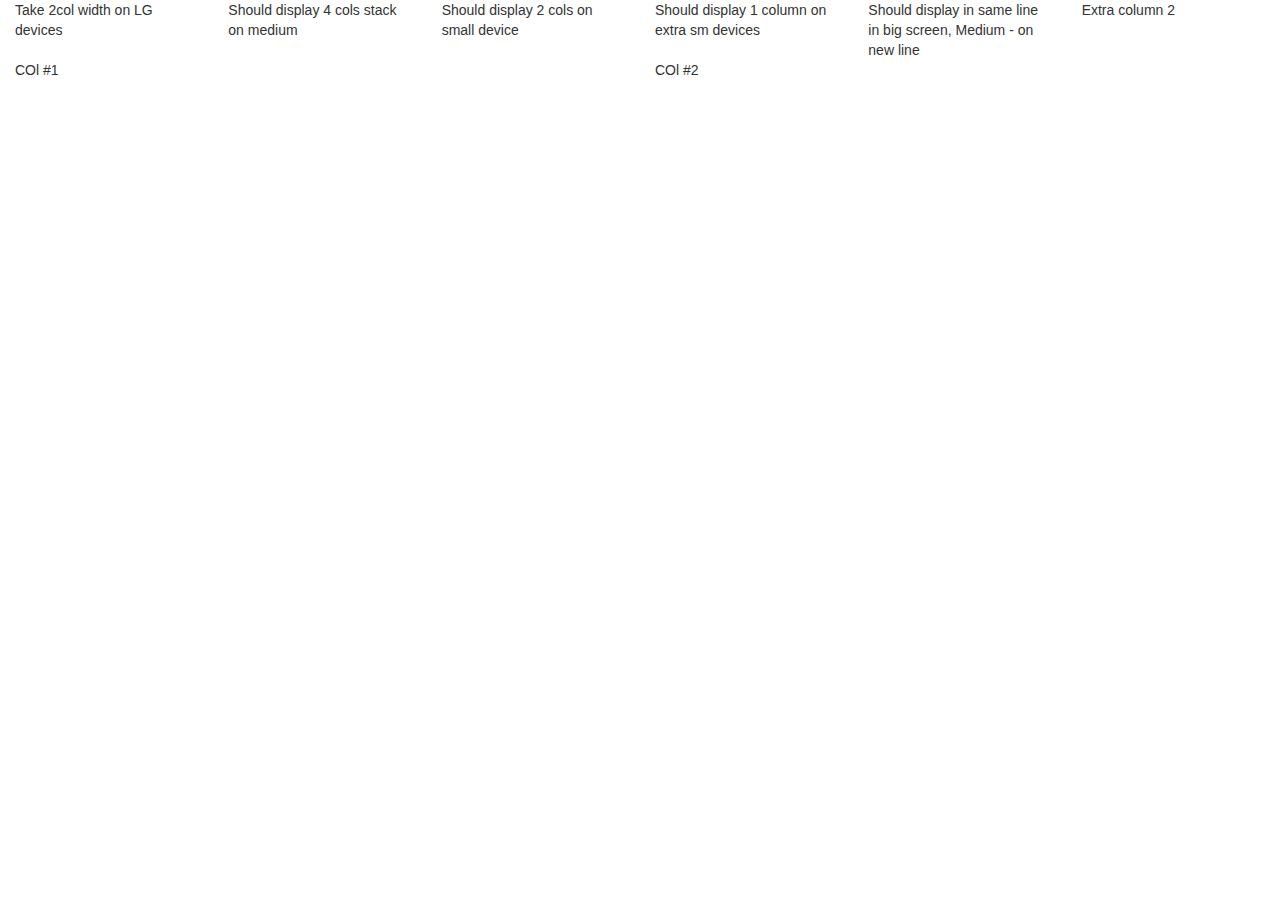
<file: bootstrap3_playground/index.html>
<!DOCTYPE html>
<html lang="en">
<head>
    <meta charset="UTF-8">
    <link rel="stylesheet" href="https://maxcdn.bootstrapcdn.com/bootstrap/3.3.7/css/bootstrap.min.css"
          integrity="sha384-BVYiiSIFeK1dGmJRAkycuHAHRg32OmUcww7on3RYdg4Va+PmSTsz/K68vbdEjh4u" crossorigin="anonymous">
    <title>Title</title>
</head>
<body>

    <div class="container-fluid">
        <div class="row">
<!--            TODO: Why don't xs-12 works well when used in-conjunction with sm-6-->
            <div class="col-xs-12 col-sm-6 col-md-3 col-lg-2">Take 2col width on LG devices</div>
            <div class="col-xs-12 col-sm-6 col-md-3 col-lg-2">Should display 4 cols stack on medium</div>
            <div class="col-xs-12 col-sm-6 col-md-3 col-lg-2">Should display 2 cols on small device</div>
            <div class="col-xs-12 col-sm-6 col-md-3 col-lg-2">Should display 1 column on extra sm devices</div>
            <div class="col-xs-12 col-sm-6 col-md-3 col-lg-2" >Should display in same line in big screen, Medium - on new line</div>
            <div class="col-xs-12 col-sm-6 col-md-3 col-lg-2" >Extra column 2</div>
            <div class="col-xs-12 col-md-6 col-lg-6">COl #1</div>
            <div class="col-xs-12  col-md-6 col-lg-6">COl #2</div>
        </div>
        <div class="row">
<!--            <div class="col-xs-2">Col #1</div>-->
        </div>

    </div>


<!-- jQuery (necessary for Bootstrap's JavaScript plugins) -->
<script src="https://ajax.googleapis.com/ajax/libs/jquery/1.12.4/jquery.min.js"></script>
<!-- Latest compiled and minified JavaScript -->
<script src="https://maxcdn.bootstrapcdn.com/bootstrap/3.3.7/js/bootstrap.min.js"
        integrity="sha384-Tc5IQib027qvyjSMfHjOMaLkfuWVxZxUPnCJA7l2mCWNIpG9mGCD8wGNIcPD7Txa"
        crossorigin="anonymous"></script>
</body>
</html>
</file>
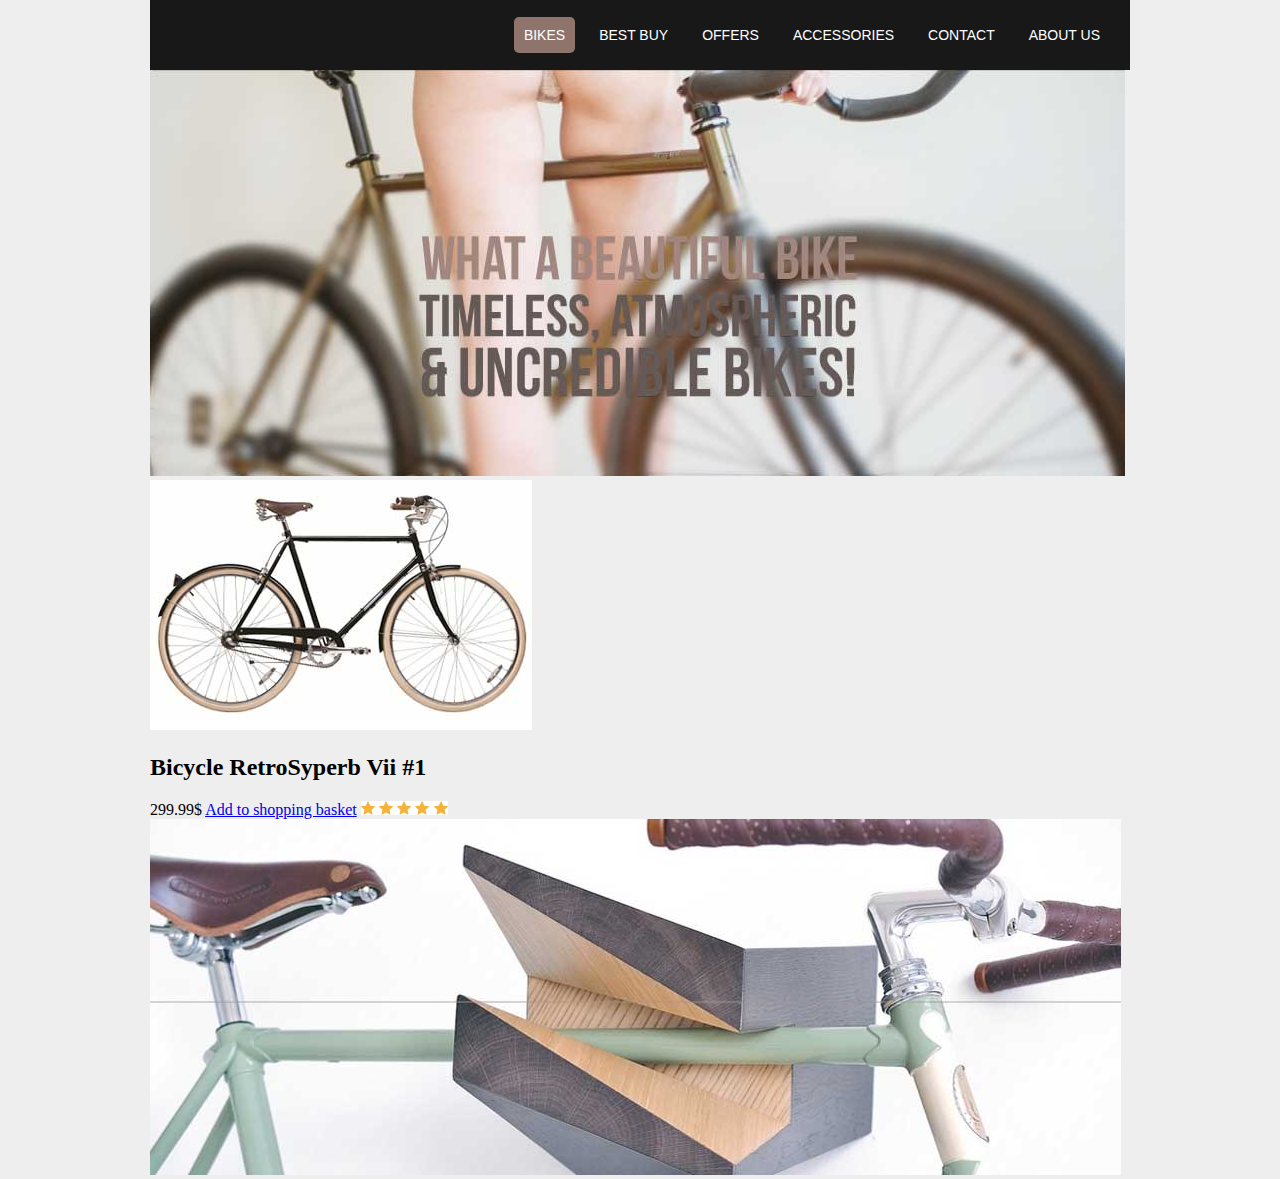
<file: demo_project/index.html>
<!DOCTYPE html>

<html lang="en">
    <head>
        <meta charset="utf-8" />
        <title>Bikes!</title>
        <link href="style.css" type="text/css" rel="stylesheet">
    </head>
    <body>
        
        <div id="wrapper">
            
            <nav id="main-navigation">
                <ul>
                    <li><a href="#" class="current">Bikes</a></li>
                    <li><a href="#" >Best Buy</a></li>
                    <li><a href="#" >Offers</a></li>
                    <li><a href="#" >Accessories</a></li>
                    <li><a href="#" >Contact</a></li>
                    <li><a href="#" >About Us</a></li>
                </ul>    
            </nav>
            
            <div id="lead-banner">
                <img src="images/lead-banner.jpg" alt="Bikes!">
            </div>
            
            <section id="shop">
                <img class="product-image" src="images/bike.jpg" alt="RetroSyperb image">
                <h2 class="product-name">Bicycle RetroSyperb Vii #1</h2>
                <span class="price">299.99$</span>
                <a class="add-to-bag" href="#">Add to shopping basket</a>
                <img class="rating" src="images/stars.png" alt="star-rating">
            </section>
            
            <div id="footer-banner">
                <img src="images/footer.jpg" alt="pic of bike">
            </div>
            
        </div>
        
    </body>
</html>
</file>
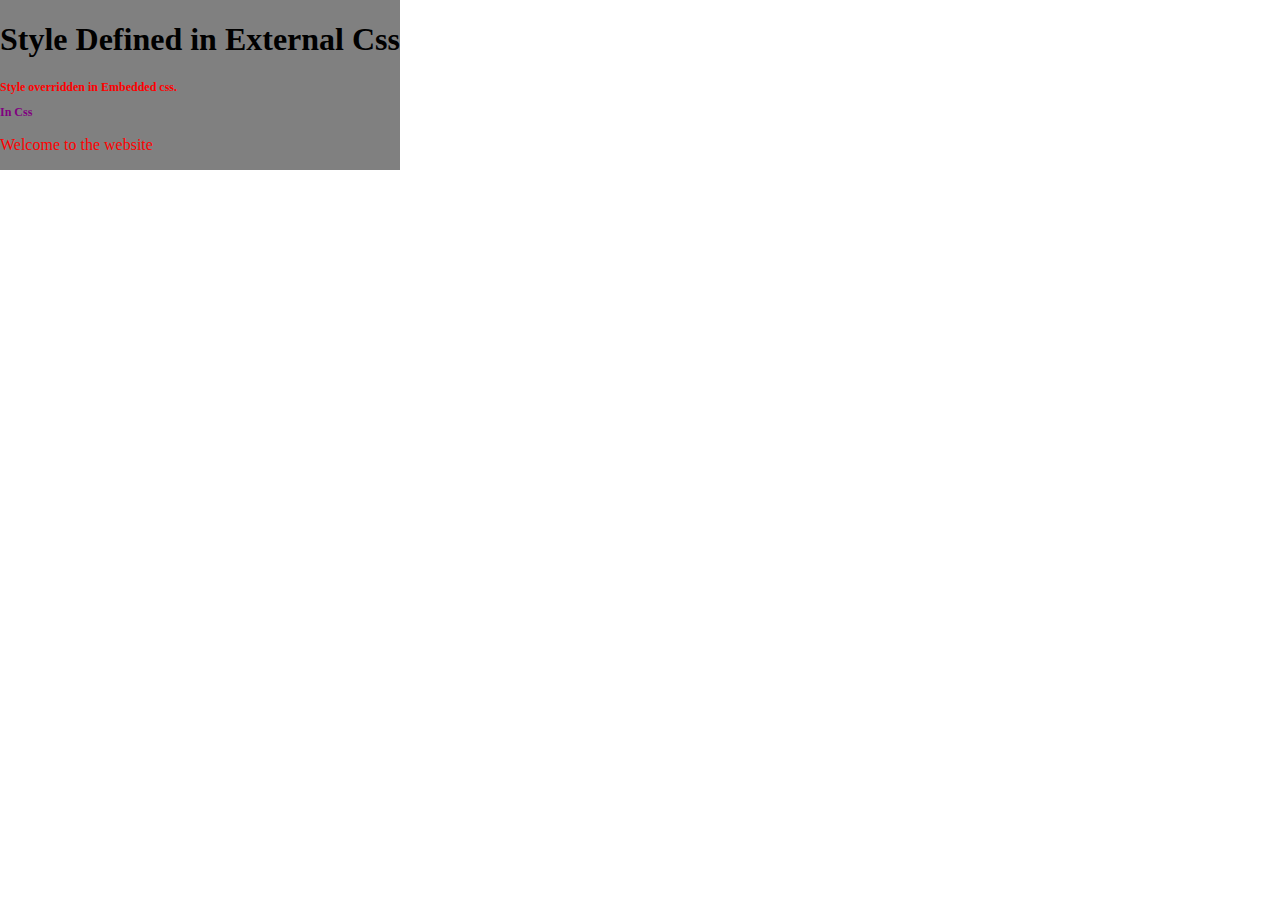
<file: section_1/index.html>
<!DOCTYPE html>
<html lang="en">
<head>
    <meta charset="UTF-8">
    <title>Title</title>
    <style>
        #embed {
            font-size: 12px;
            color: red;
        }

        #header p {
            color: red;
        }

        /* Fixed: Embedded Styling is not replacing external styles
           Reason: Style was not applied because of Selector Specificity.
        */
    </style>
    <link rel="stylesheet" href="css/style.css">
</head>
<body>

<div id="header">
    <h1>Style Defined in External Css</h1>
    <h1 id="embed">Style overridden in Embedded css.</h1>
    <!--        Inline Styling-->
    <h2 style="font-size: 12px; color: purple">In Css</h2>
    <p>Welcome to the website</p>
</div>

<p>Hello there! Welcome to demo site. </p>

</body>
</html>
</file>
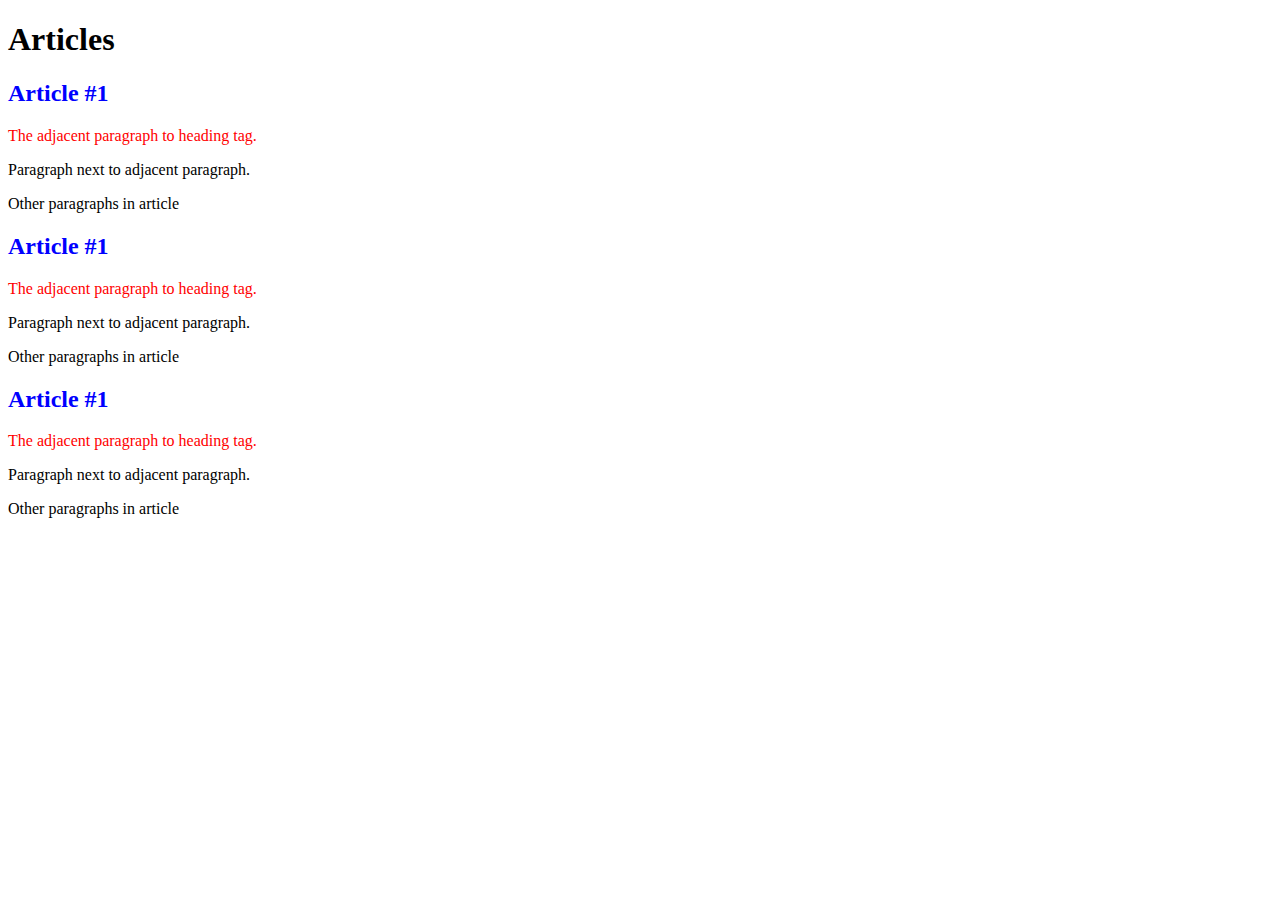
<file: section_1/articles.html>
<!DOCTYPE html>
<html lang="en">
<head>
    <meta charset="UTF-8">
    <link rel="stylesheet" href="css/articles.css">
    <title>Articles</title>
</head>
<body>
  <div id="header">
    <h1>Articles</h1>
  </div>

  <div id="all-articles">
      <h2>Article #1</h2>
      <p>The adjacent paragraph to heading tag.</p>
      <p>Paragraph next to adjacent paragraph.</p>
      <p>Other paragraphs in article</p>

      <h2>Article #1</h2>
      <p>The adjacent paragraph to heading tag.</p>
      <p>Paragraph next to adjacent paragraph.</p>
      <p>Other paragraphs in article</p>

      <h2>Article #1</h2>
      <p>The adjacent paragraph to heading tag.</p>
      <p>Paragraph next to adjacent paragraph.</p>
      <p>Other paragraphs in article</p>
  </div>

</body>
</html>
</file>
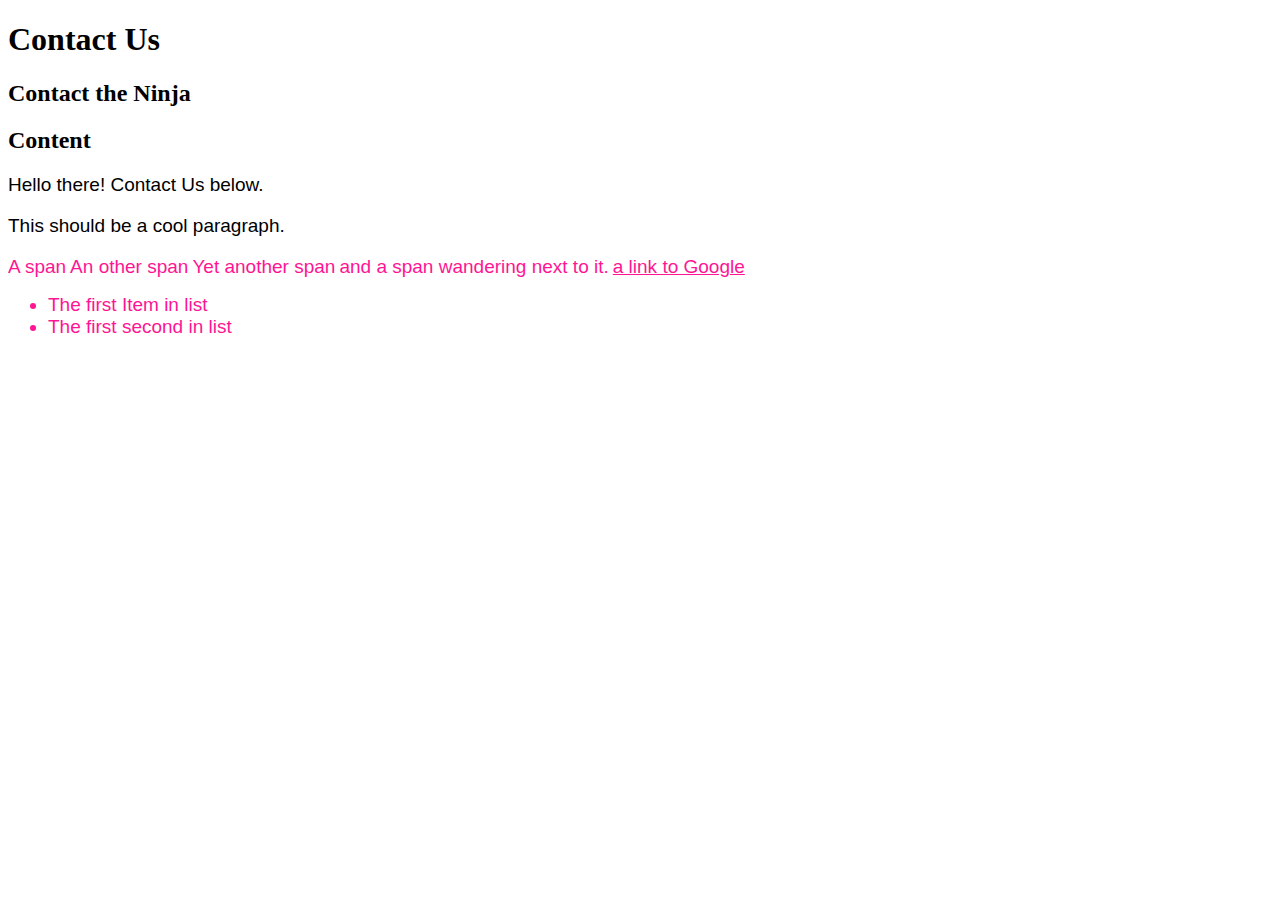
<file: section_1/contact.html>
<!DOCTYPE html>
<html lang="en">
<head>
    <meta charset="UTF-8">
    <title>Contact</title>
    <!--    <link rel="stylesheet" href="css/style.css">-->
    <link rel="stylesheet" href="css/lecture_13.css">
</head>
<body>

<div>
    <h1>Contact Us</h1>
    <h2>Contact the Ninja</h2>
</div>
<h2>Content</h2>
<div id="main-content">
    <p>Hello there! Contact Us below.</p>
    <p class="test_specificity">This should be a cool paragraph.</p>

</div>
<span>A span</span>
<span>An other span</span>
<span>Yet another span</span>
<span>and a span wandering next to it.</span>
<a href="www.google.com">a link to Google</a>

<ul>
    <li>The first Item in list</li>
    <li>The first second in list</li>
</ul>

</body>
</html>
</file>
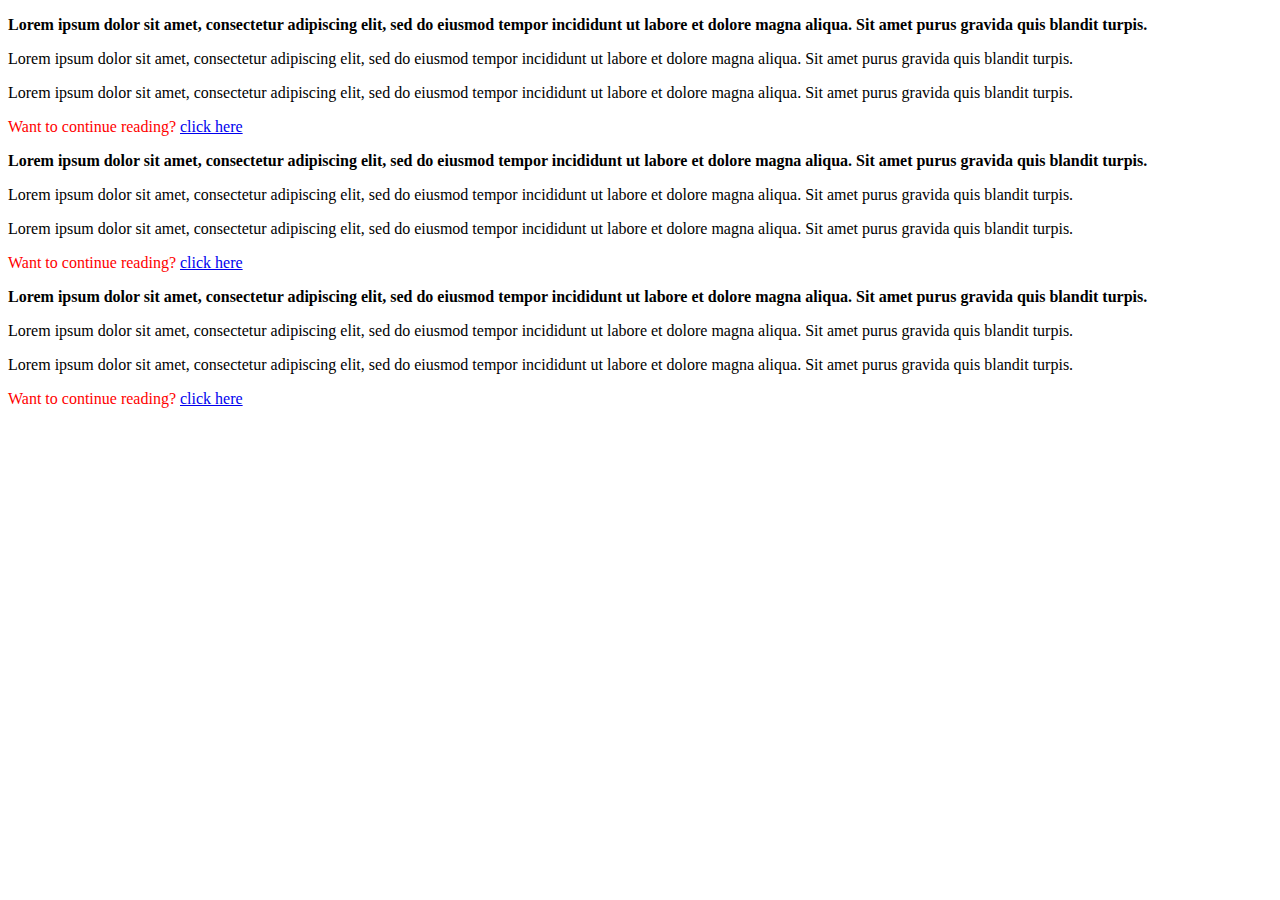
<file: section_2/articles.html>
<!DOCTYPE html>
<html lang="en">
<head>
    <meta charset="UTF-8">
    <link rel="stylesheet" href="css/lecture_21.css">
    <title>Articles</title>
</head>
<body>

    <article>
        <p>Lorem ipsum dolor sit amet, consectetur adipiscing elit, sed do eiusmod tempor incididunt ut labore et dolore
            magna aliqua. Sit amet purus gravida quis blandit turpis.</p>
        <p>Lorem ipsum dolor sit amet, consectetur adipiscing elit, sed do eiusmod tempor incididunt ut labore et dolore
            magna aliqua. Sit amet purus gravida quis blandit turpis.</p>
        <p>Lorem ipsum dolor sit amet, consectetur adipiscing elit, sed do eiusmod tempor incididunt ut labore et dolore
            magna aliqua. Sit amet purus gravida quis blandit turpis.</p>
        <p>Want to continue reading? <a href="#"> click here</a></p>
    </article>

    <article>
        <p>Lorem ipsum dolor sit amet, consectetur adipiscing elit, sed do eiusmod tempor incididunt ut labore et dolore
            magna aliqua. Sit amet purus gravida quis blandit turpis.</p>
        <p>Lorem ipsum dolor sit amet, consectetur adipiscing elit, sed do eiusmod tempor incididunt ut labore et dolore
            magna aliqua. Sit amet purus gravida quis blandit turpis.</p>
        <p>Lorem ipsum dolor sit amet, consectetur adipiscing elit, sed do eiusmod tempor incididunt ut labore et dolore
            magna aliqua. Sit amet purus gravida quis blandit turpis.</p>
        <p>Want to continue reading? <a href="#"> click here</a></p>
    </article>

    <article>
        <p>Lorem ipsum dolor sit amet, consectetur adipiscing elit, sed do eiusmod tempor incididunt ut labore et dolore
            magna aliqua. Sit amet purus gravida quis blandit turpis.</p>
        <p>Lorem ipsum dolor sit amet, consectetur adipiscing elit, sed do eiusmod tempor incididunt ut labore et dolore
            magna aliqua. Sit amet purus gravida quis blandit turpis.</p>
        <p>Lorem ipsum dolor sit amet, consectetur adipiscing elit, sed do eiusmod tempor incididunt ut labore et dolore
            magna aliqua. Sit amet purus gravida quis blandit turpis.</p>
        <p>Want to continue reading? <a href="#"> click here</a></p>
    </article>

</body>
</html>
</file>
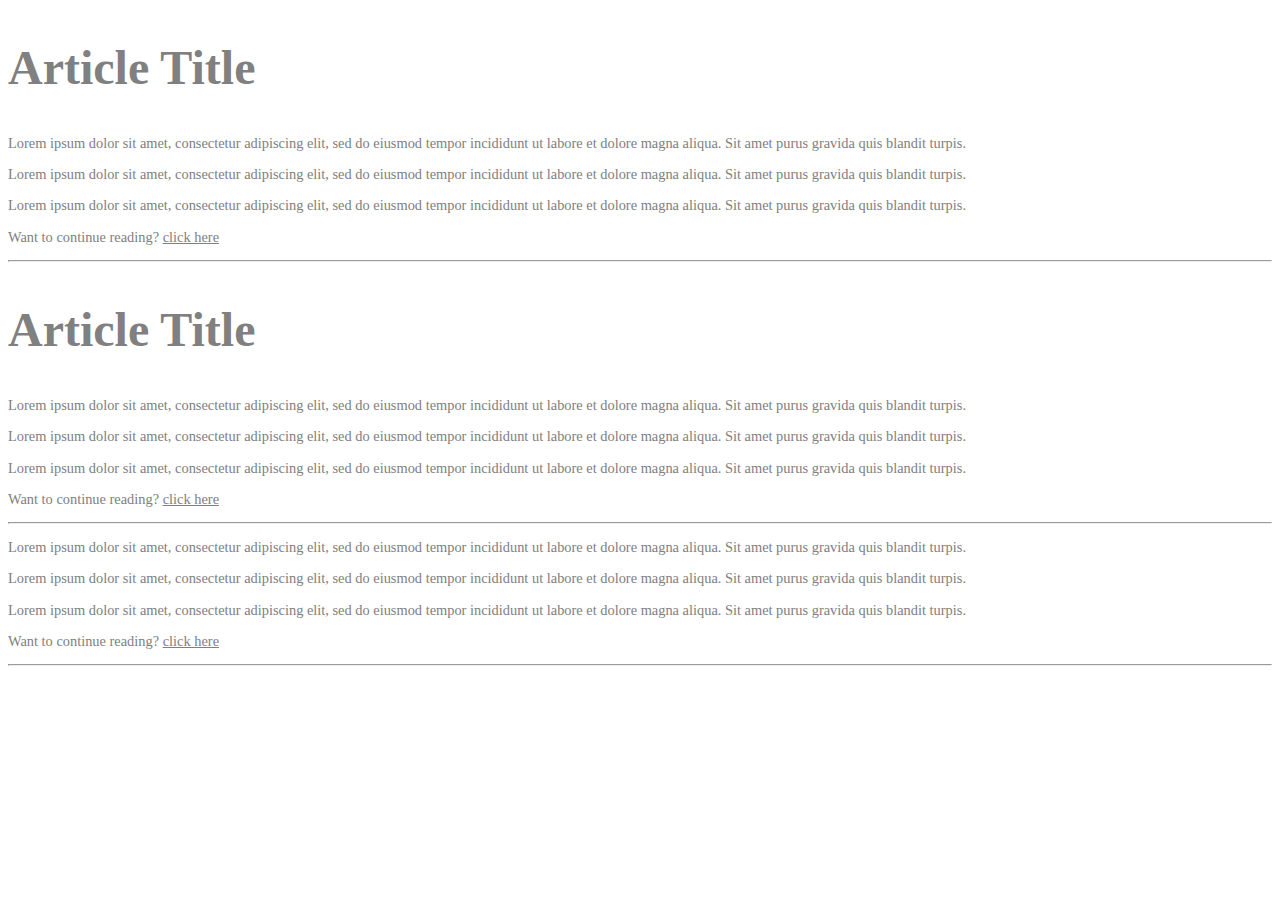
<file: section_2/articles_v3.html>
<!DOCTYPE html>
<html lang="en">
<head>
    <meta charset="UTF-8">
    <link rel="stylesheet" href="css/lecture_27.css">
    <title>Articles</title>
</head>
<body>

    <article>
        <h2>Article Title</h2>
        <p>Lorem ipsum dolor sit amet, consectetur adipiscing elit, sed do eiusmod tempor incididunt ut labore et dolore
            magna aliqua. Sit amet purus gravida quis blandit turpis.</p>
        <p>Lorem ipsum dolor sit amet, consectetur adipiscing elit, sed do eiusmod tempor incididunt ut labore et dolore
            magna aliqua. Sit amet purus gravida quis blandit turpis.</p>
        <p>Lorem ipsum dolor sit amet, consectetur adipiscing elit, sed do eiusmod tempor incididunt ut labore et dolore
            magna aliqua. Sit amet purus gravida quis blandit turpis.</p>
        <p>Want to continue reading? <a href="#"> click here</a></p>
        <hr>
    </article>

    <article>
        <h2>Article Title</h2>
        <p>Lorem ipsum dolor sit amet, consectetur adipiscing elit, sed do eiusmod tempor incididunt ut labore et dolore
            magna aliqua. Sit amet purus gravida quis blandit turpis.</p>
        <p>Lorem ipsum dolor sit amet, consectetur adipiscing elit, sed do eiusmod tempor incididunt ut labore et dolore
            magna aliqua. Sit amet purus gravida quis blandit turpis.</p>
        <p>Lorem ipsum dolor sit amet, consectetur adipiscing elit, sed do eiusmod tempor incididunt ut labore et dolore
            magna aliqua. Sit amet purus gravida quis blandit turpis.</p>
        <p>Want to continue reading? <a href="#"> click here</a></p>
        <hr>
    </article>

    <article>
        <p>Lorem ipsum dolor sit amet, consectetur adipiscing elit, sed do eiusmod tempor incididunt ut labore et dolore
            magna aliqua. Sit amet purus gravida quis blandit turpis.</p>
        <p>Lorem ipsum dolor sit amet, consectetur adipiscing elit, sed do eiusmod tempor incididunt ut labore et dolore
            magna aliqua. Sit amet purus gravida quis blandit turpis.</p>
        <p>Lorem ipsum dolor sit amet, consectetur adipiscing elit, sed do eiusmod tempor incididunt ut labore et dolore
            magna aliqua. Sit amet purus gravida quis blandit turpis.</p>
        <p>Want to continue reading? <a href="#"> click here</a></p>
        <hr>
    </article>

</body>
</html>
</file>
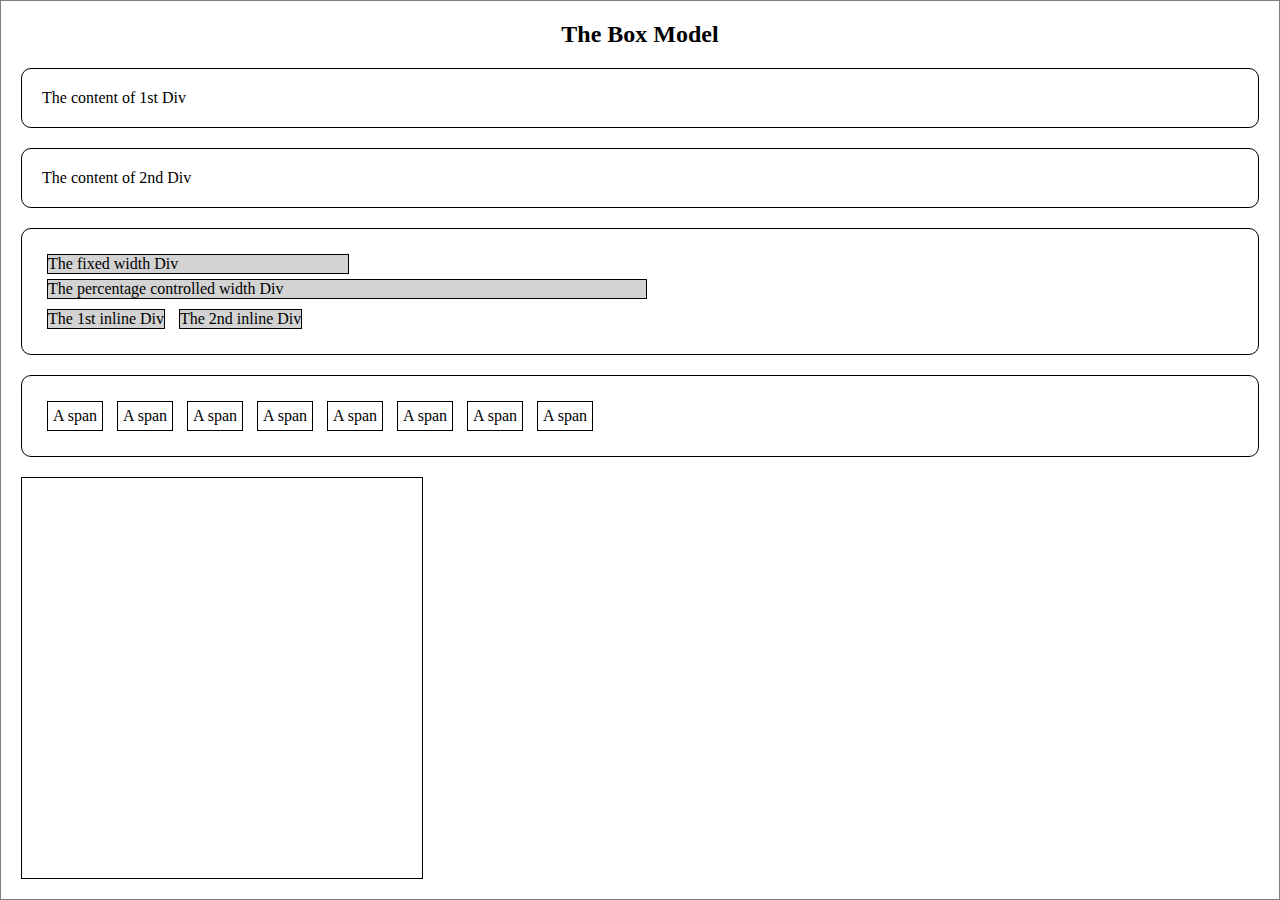
<file: section_2/box_model.html>
<!DOCTYPE html>
<html lang="en">
<head>
    <meta charset="UTF-8">
    <link rel="stylesheet" href="css/global.css">
    <link rel="stylesheet" href="css/lecture_35.css">
    <title>The Box Model</title>
</head>
<body>
<div class="content">

    <h2>The Box Model</h2>

    <div class="ham">The content of 1st Div</div>

    <div class="ham">The content of 2nd Div</div>

    <div class="ham">
        <div class="width-fixed centered-bordered">The fixed width Div</div>
        <div class="width-percentage centered-bordered">The percentage controlled width Div</div>
        <div class="inline-block centered-bordered">The 1st inline Div</div>
        <div class="inline-block centered-bordered">The 2nd inline Div</div>
    </div>

    <div class="ham">
        <span class="masked-block">A span</span>
        <span class="masked-block">A span</span>
        <span class="masked-block">A span</span>
        <span class="masked-block">A span</span>
        <span class="masked-block">A span</span>
        <span class="masked-block">A span</span>
        <span class="masked-block">A span</span>
        <span class="masked-block">A span</span>
    </div>

    <div class="centered-image"></div>
</div>
</body>
</html>
</file>
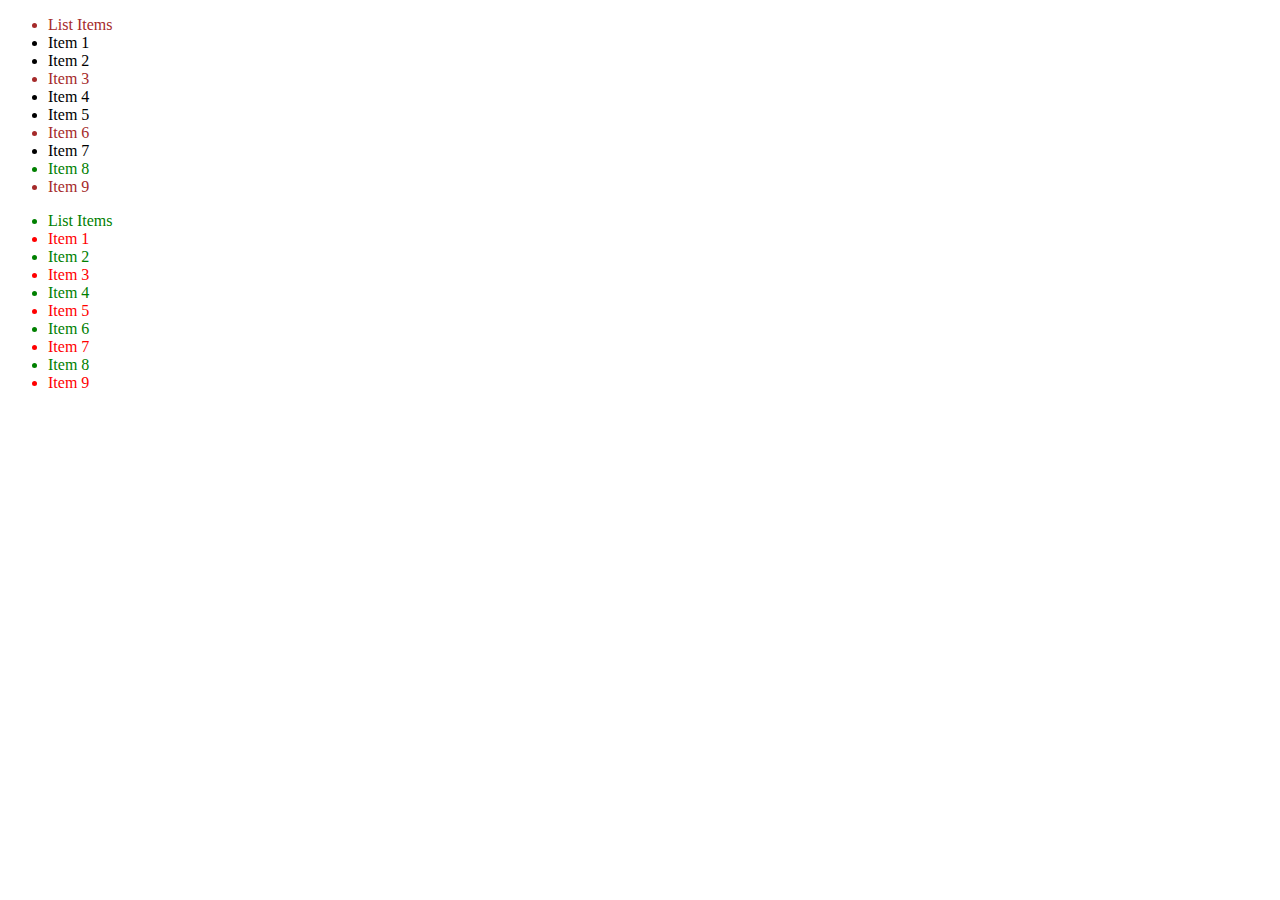
<file: section_2/lists.html>
<!DOCTYPE html>
<html lang="en">
<head>
    <meta charset="UTF-8">
  <link rel="stylesheet" href="css/lecture_23.css">
    <title>List Items</title>
</head>
<body>
    <ul id="list_1">
        <li>List Items</li>
        <li>Item 1</li>
        <li>Item 2</li>
        <li>Item 3</li>
        <li>Item 4</li>
        <li>Item 5</li>
        <li>Item 6</li>
        <li>Item 7</li>
        <li>Item 8</li>
        <li>Item 9</li>
    </ul>
    <ul id="list_2">
        <li>List Items</li>
        <li>Item 1</li>
        <li>Item 2</li>
        <li>Item 3</li>
        <li>Item 4</li>
        <li>Item 5</li>
        <li>Item 6</li>
        <li>Item 7</li>
        <li>Item 8</li>
        <li>Item 9</li>
    </ul>
</body>
</html>
</file>
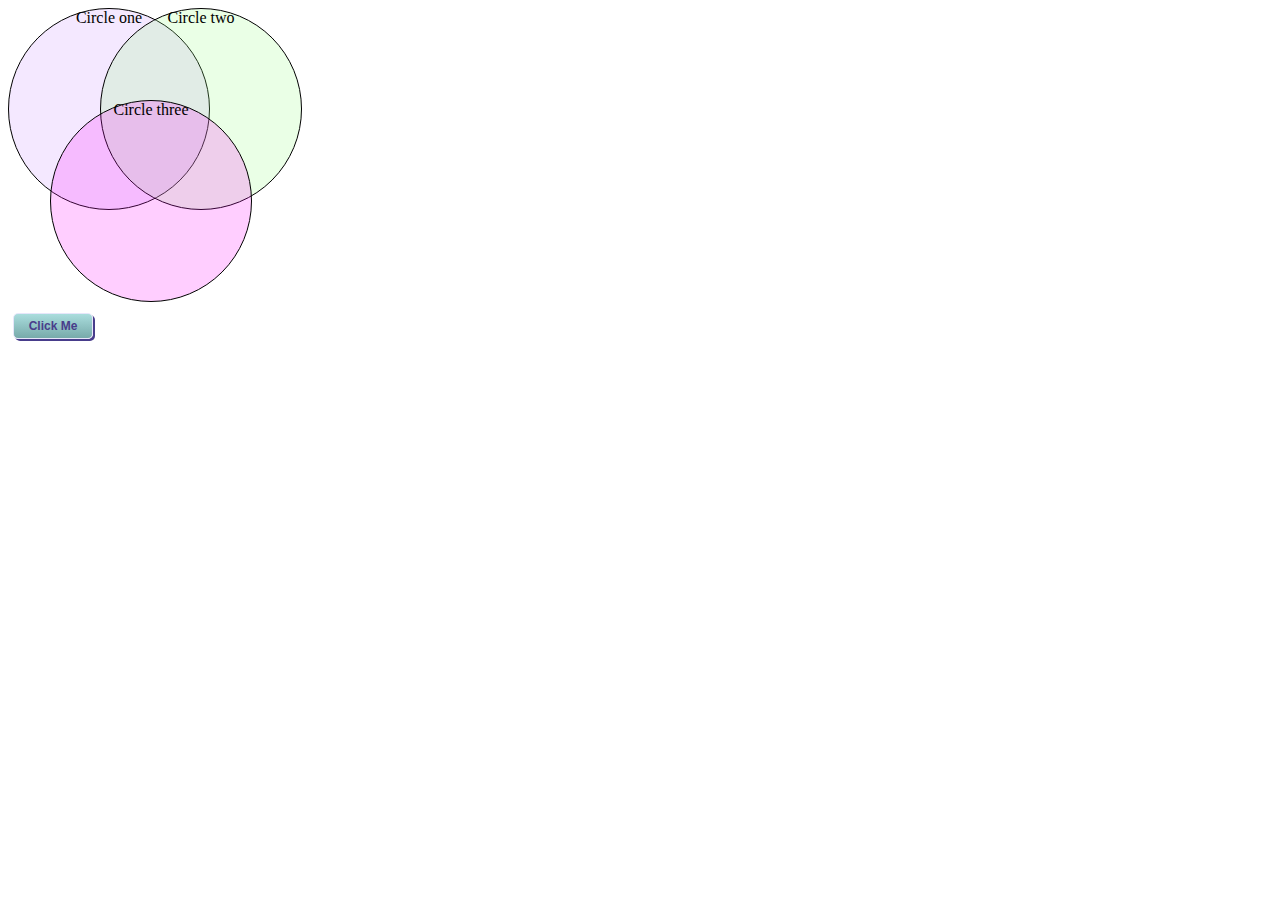
<file: section_2/opacity_and_colors.html>
<!DOCTYPE html>
<html lang="en">
<head>
    <meta charset="UTF-8">
    <link rel="stylesheet" href="css/lecture_48.css">
    <title>Opacity Demo</title>
</head>
<body>

    <div class="demo-container">
        <div class="circle-1 box">Circle one</div>
        <div class="circle-2 box">Circle two</div>
        <div class="circle-3 box">Circle three</div>
    </div>

        <button class="button">Click me</button>
</body>
</html>
</file>
<file: demo_project/style.css>
body {
    background: #eee;
    margin: 0;
}

#wrapper {
    width: 980px;
    margin: 0 auto;
}

#main-navigation {
    background: #181818;
    padding: 10px;
}

#main-navigation a.current {
    background: #8f746c;
    border-radius: 5px;
}

#main-navigation a {
    color: white;
    font-size: 14px;
    text-transform: uppercase;
    font-family: Arial, serif;
    text-decoration: none;
    padding: 10px;
}

#main-navigation ul {
    list-style-type: none;
    text-align: right;
}

#main-navigation ul li {
    display: inline-block;
    padding-right: 10px;
    /*Todo: why use margin-right here?*/
    /*margin-right: 10px;*/
}
</file>
<file: section_1/css/style.css>
/* External Style Sheet */

#header {
    position: absolute;
    top: 0;
    left: 0;
}

h1 {
    font-size: 32px;
    color: black;
}

div {
    background: gray;
}

p {
    color: red;
}

span {
    text-transform: uppercase;
}
</file>
<file: section_1/css/articles.css>
#all-articles h2 + p {
    color: red;
}

#all-articles h2 {
    color: blue;
}
</file>
<file: section_1/css/lecture_13.css>
p {
    color: green !important;
}

#main-content p{
    color: purple !important;
}

p {
    color: red !important;
}

#main-content p{
    color: black !important;
}

p, a , span, li {
    font-size: 19px;
    font-family: Arial, serif;
    color: deeppink
}
</file>
<file: section_2/css/lecture_21.css>
article p:first-child {
    font-weight: bold;
}

article p:last-child{
    color: red;
}
</file>
<file: section_2/css/lecture_27.css>
* {
    color: gray;
}

article {
    font-size: 16px;
}

article h2 {
    font-size: 3em;
}

article p {
    font-size: 90%;
}
</file>
<file: section_2/css/global.css>
body{
    background: gray;
    margin: 1px;
}
.content {
    background: white;
    height: auto;
    padding: 20px;
}
</file>
<file: section_2/css/lecture_35.css>
p {
    font-size: 14px;
    line-height: 2em;
    margin-bottom: 12px;
}

h2 {;
    margin: auto auto;
    width: max-content;
}

.ham {
    margin: 20px auto;
    padding: 20px;
    width: auto;
    border: black solid 1px;
    border-radius: 10px;
}

.centered-bordered {
    border: black solid 1px;
    background: lightgray;
    margin: 5px
}

.width-fixed {
    width: 300px;
}

.width-percentage {
    width: 50%;
}

.inline-block {
    display: inline-block;
}

.masked-block {
    border: solid 1px black;
    margin: 5px;
    padding: 5px;
    display: inline-block;
}

.centered-image {
    background-image: url("https://icons.veryicon.com/256/System/Small%20%26%20Flat/sign%20check.png");
    background-repeat: no-repeat;
    background-position: center;
    width: 400px;
    height: 400px;
    border: 1px solid black;
}
/*Shorthand*/
.centered-image {
    background: url("https://icons.veryicon.com/256/System/Small%20%26%20Flat/sign%20check.png") no-repeat center;
    width: 400px;
    height: 400px;
    border: 1px solid black;
}
</file>
<file: section_2/css/lecture_23.css>
#list_1 li:nth-child(1) {
    color: red;
}

#list_1 li:nth-child(9) {
    color: green;
}

#list_1 li:nth-child(3n + 1) {
    color: brown;
}

#list_2 li:nth-child(even) {
    color: red;
}

#list_2 li:nth-child(odd) {
   color: green;
}
</file>
<file: section_2/css/lecture_48.css>
.demo-container {
    position: inherit;
    /*border: 1px solid black;*/
    width: 300px;
    height: 300px;
}

.box {
    border-radius: 200px;
    border: 1px solid black;
    height: 200px;
    width: 200px;
    text-align: center;
    position: absolute;
}

.circle-1 {
    background: rgba(200, 138, 428, 0.2);
}

.circle-2 {
    background: rgba(150, 638, 128, 0.2);
    left: 100px;
}

.circle-3 {
    background: rgba(440, 12, 298, 0.2);
    top: 100px;
    left: 50px;
}

.button {
    padding: 5px;
    margin: 5px;
    font-size: 12px;
    height: auto;
    width: 80px;
    text-align: center;
    border: 1px solid lavender;
    font-weight: bold;
    display: block;
    border-radius: 5px;
    font-family: Arial, serif;
    text-transform: capitalize;
    color: darkslateblue;
    background: -webkit-linear-gradient(top, #aadddd 0%, #77aaaa 100%);
    box-shadow: 2px 2px;
}

.button:hover {
    background: -webkit-linear-gradient(bottom, #77aaaa 100%, #aadddd 0%);
}
</file>
